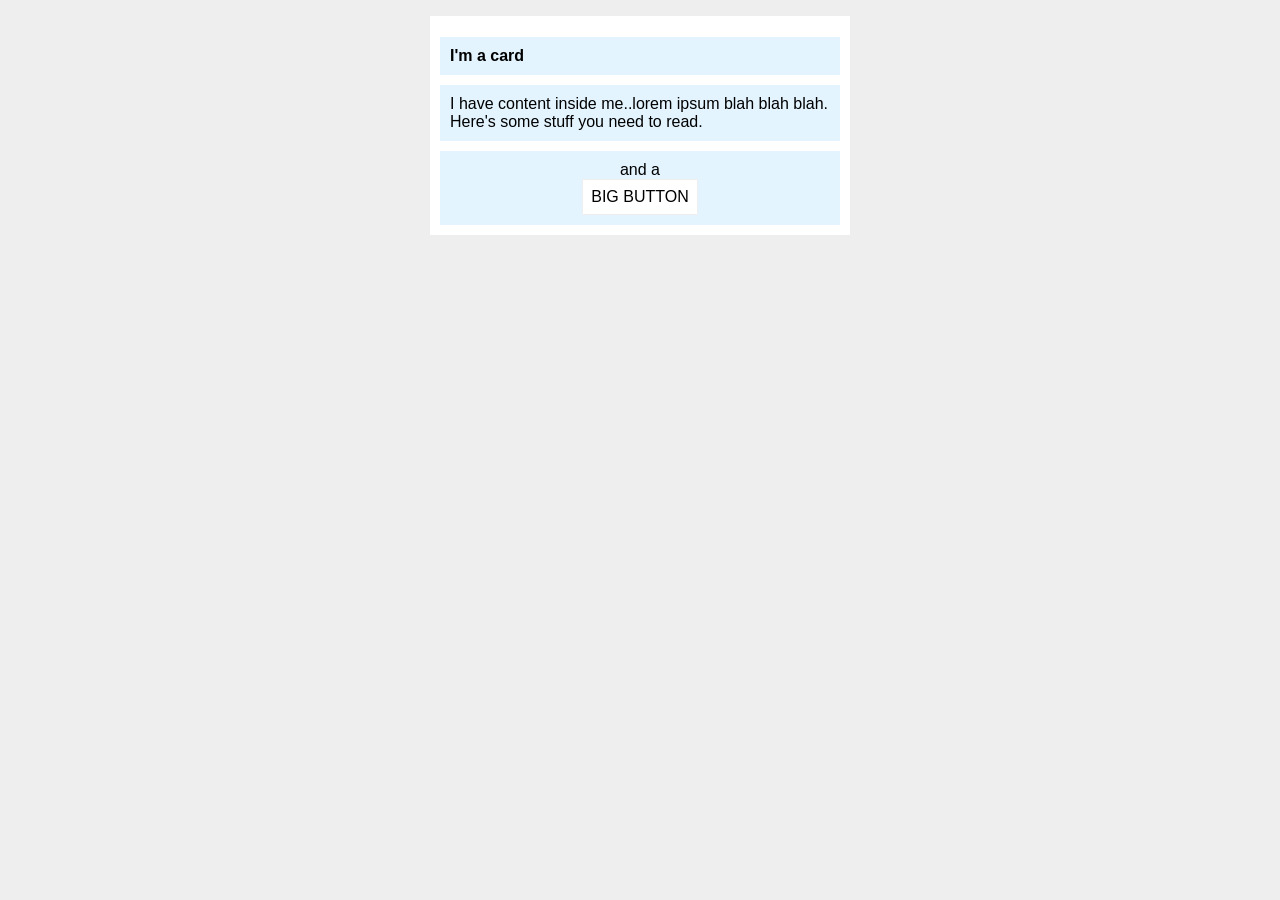
<file: foundations/block-and-inline/02-margin-and-padding-2/index.html>
<!doctype html>
<html lang="en">
  <head>
    <meta charset="UTF-8" />
    <meta http-equiv="X-UA-Compatible" content="IE=edge" />
    <meta name="viewport" content="width=device-width, initial-scale=1.0" />
    <title>Margin and Padding exercise 2</title>
    <link rel="stylesheet" href="style.css" />
  </head>
  <body>
    <div class="card">
      <h1 class="title">I'm a card</h1>
      <div class="content">
        I have content inside me..lorem ipsum blah blah blah. Here's some stuff
        you need to read.
      </div>
      <div class="button-container">and a <button>BIG BUTTON</button></div>
    </div>
  </body>
</html>
</file>
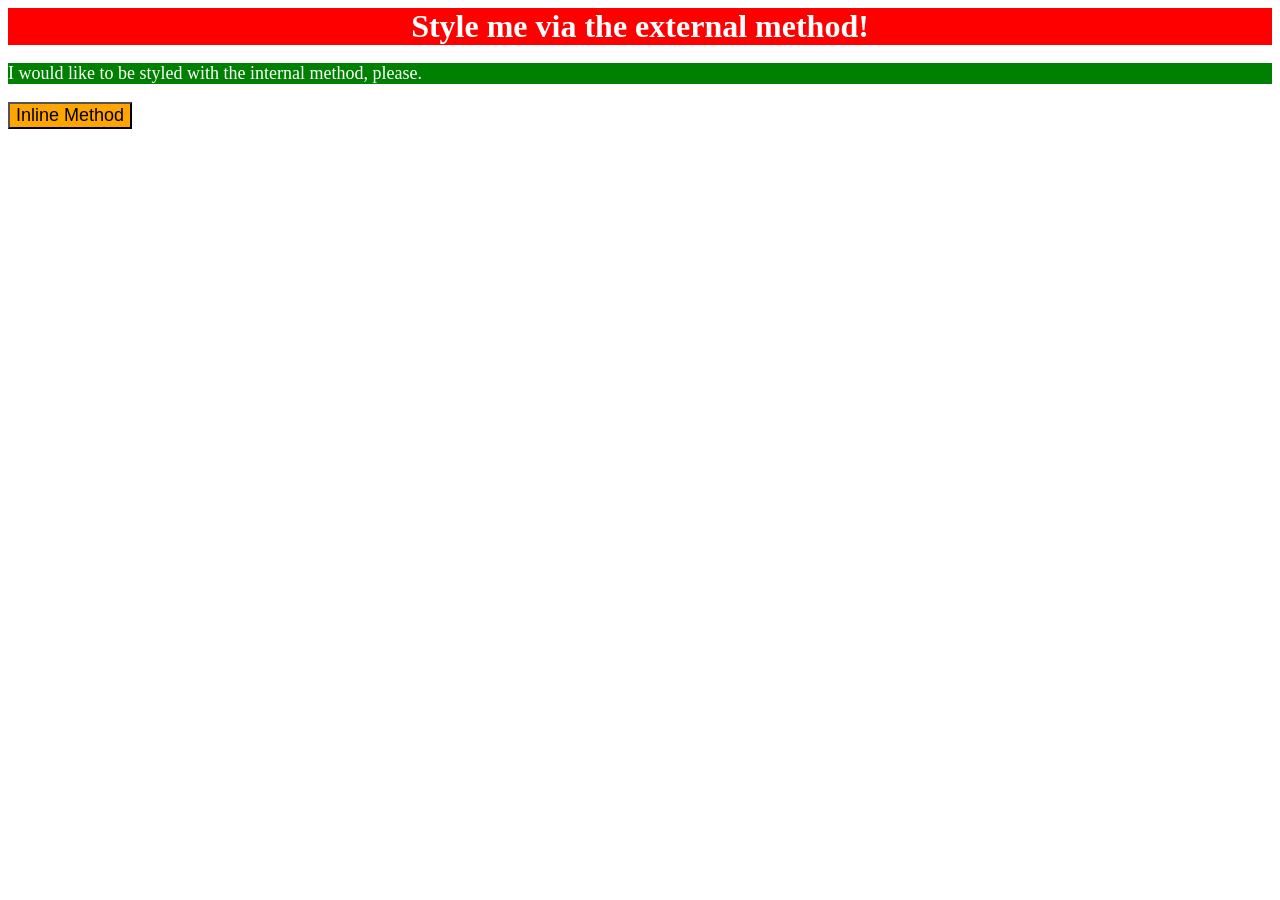
<file: foundations/intro-to-css/01-css-methods/index.html>
<!doctype html>
<html lang="en">
  <head>
    <meta charset="UTF-8" />
    <meta http-equiv="X-UA-Compatible" content="IE=edge" />
    <meta name="viewport" content="width=device-width, initial-scale=1.0" />
    <link rel="stylesheet" href="styles.css" />

    <style>
      p {
        background-color: green;
        color: white;
        font-size: 18px;
      }
    </style>
    <title>Methods for Adding CSS</title>
  </head>
  <body>
    <div>Style me via the external method!</div>
    <p>I would like to be styled with the internal method, please.</p>
    <button style="background-color: orange; font-size: 18px">
      Inline Method
    </button>
  </body>
</html>
</file>
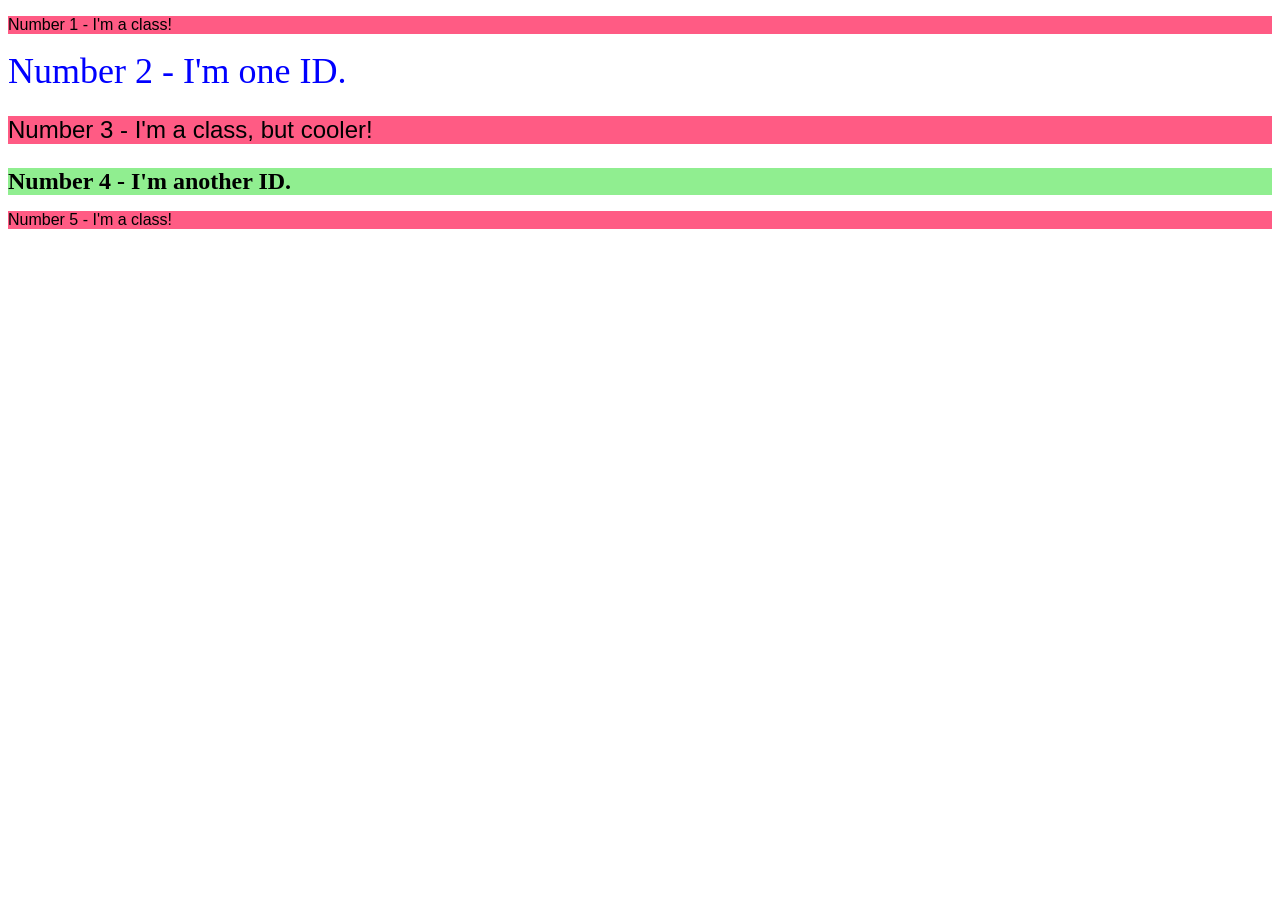
<file: foundations/intro-to-css/02-class-id-selectors/index.html>
<!doctype html>
<html lang="en">
  <head>
    <meta charset="UTF-8" />
    <meta http-equiv="X-UA-Compatible" content="IE=edge" />
    <meta name="viewport" content="width=device-width, initial-scale=1.0" />
    <title>Class and ID Selectors</title>
    <link rel="stylesheet" href="style.css" />
  </head>
  <body>
    <div class="redtext">
      <p>Number 1 - I'm a class!</p>
    </div>
    <div id="bluetext">
      <div>Number 2 - I'm one ID.</div>
    </div>

    <div class="redtext bigger">
      <p>Number 3 - I'm a class, but cooler!</p>
    </div>
    <div id="greentext">
      <div>Number 4 - I'm another ID.</div>
    </div>

    <div class="redtext">
      <p>Number 5 - I'm a class!</p>
    </div>
  </body>
</html>
</file>
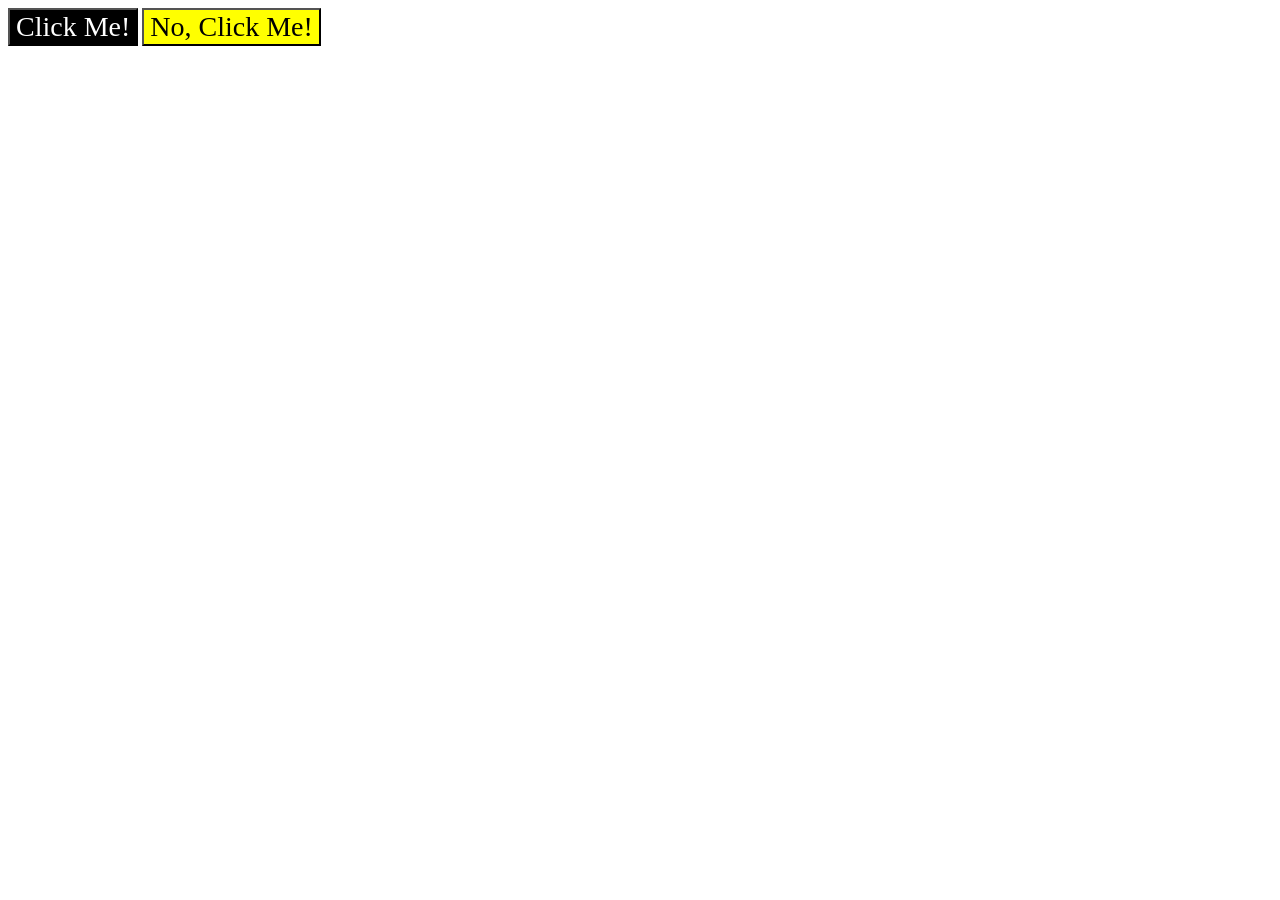
<file: foundations/intro-to-css/03-grouping-selectors/index.html>
<!doctype html>
<html lang="en">
  <head>
    <meta charset="UTF-8" />
    <meta http-equiv="X-UA-Compatible" content="IE=edge" />
    <meta name="viewport" content="width=device-width, initial-scale=1.0" />
    <title>Grouping Selectors</title>
    <link rel="stylesheet" href="style.css" />
  </head>
  <body>
    <div class="buttons">
      <button class="btn b">Click Me!</button>

      <button class="btn y">No, Click Me!</button>
    </div>
  </body>
</html>
</file>
<file: foundations/block-and-inline/02-margin-and-padding-2/style.css>
* {
  font-size: 16px;
}

body {
  background: #eee;
  font-family: sans-serif;
}

.card {
  width: 400px;
  background: #fff;
  margin: 16px auto;
  padding: 10px;
}

.title {
  background: #e3f4ff;
  padding: 10px;
  margin-bottom: 10px;
}

.content {
  background: #e3f4ff;
  padding: 10px;

  margin-bottom: 10px;
}

.button-container {
  background: #e3f4ff;
  padding: 10px;
  text-align: center;
}

button {
  background: white;
  display: block;
  border: 1px solid #eee;
  padding: 8px;
  margin: 0 auto;
}
</file>
<file: foundations/intro-to-css/01-css-methods/styles.css>
div {
  background-color: red;
  color: white;
  text-align: center;
  font-size: 32px;
  font-weight: bold;
}
</file>
<file: foundations/intro-to-css/02-class-id-selectors/style.css>
.redtext {
  background-color: #ff3366cc;
  font-family: Verdana, Geneva, Tahoma, sans-serif;
}

.redtext.bigger {
  font-size: 24px;
}

#greentext {
  background-color: lightgreen;
  font-size: 24px;
  font-weight: bold;
}
#bluetext {
  color: blue;
  font-size: 36px;
}
</file>
<file: foundations/intro-to-css/03-grouping-selectors/style.css>
.btn.b {
  background-color: black;
  color: white;
}
.btn.y {
  background-color: yellow;
  color: black;
}

.btn {
  font-size: 28px;
  font-family: "Times New Roman", Times, serif;
}
</file>
